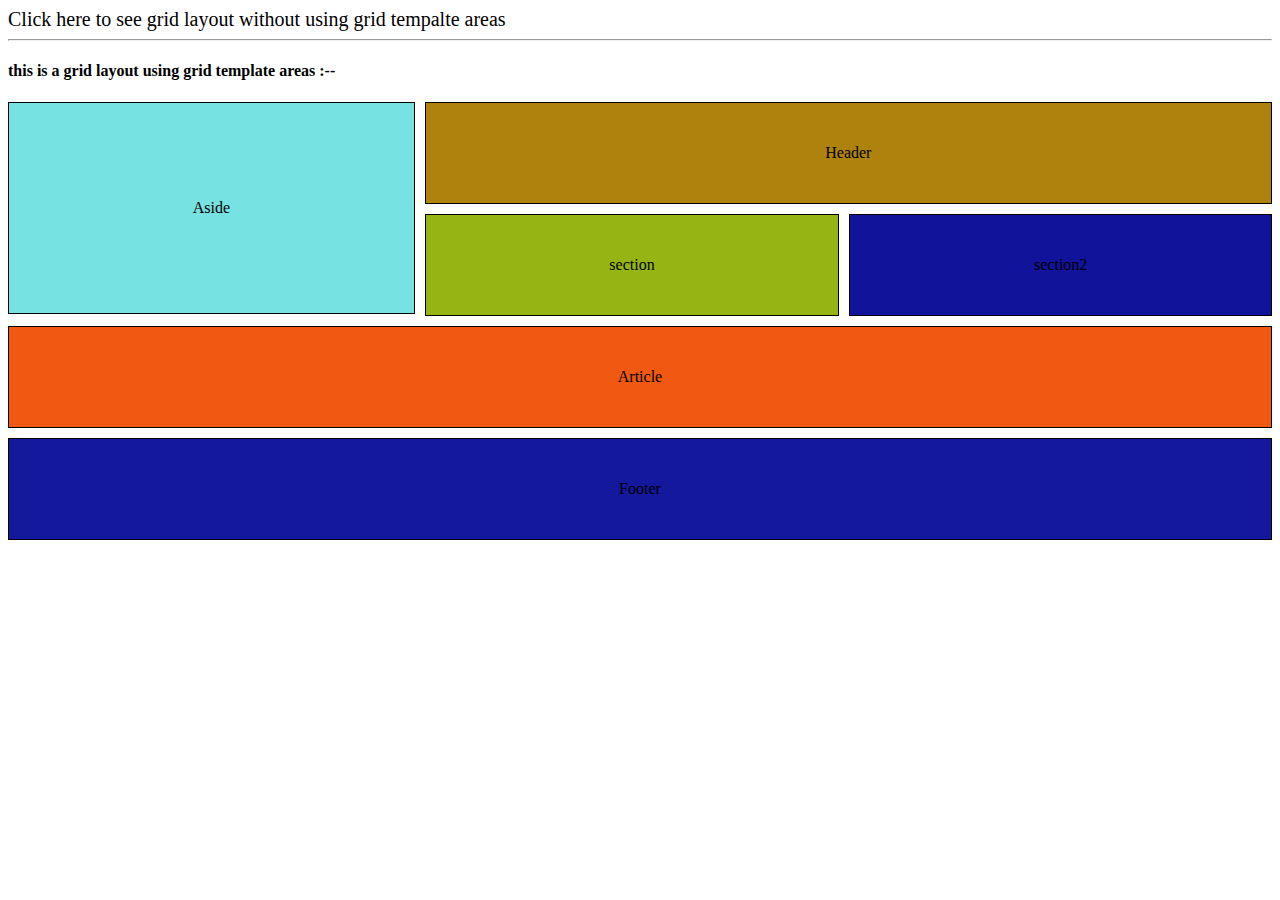
<file: index.html>
<!DOCTYPE html>
<html lang="en">
<head>
    <meta charset="UTF-8">
    <meta name="viewport" content="width=device-width, initial-scale=1.0">
    <title>Document</title>
    <link rel="stylesheet" href="grid_task.css">
</head>
<body>
    <a href="./grid_task1.html">Click here to see grid layout without using grid tempalte areas</a>
    <br><hr>
    <h4>this is a grid layout using grid template areas :--</h4>
    <div class="grid-container">
        <grid class="items1">Header</grid>
        <grid class="items2">Aside</grid>
        <grid class="items3">section</grid>
        <grid class="items4">section2</grid>
        <grid class="items5">Article</grid>
        <!-- <grid class="items6">Article2</grid> -->
        <grid class="items7">Footer</grid>
    </div>
</body>
</html>
</file>
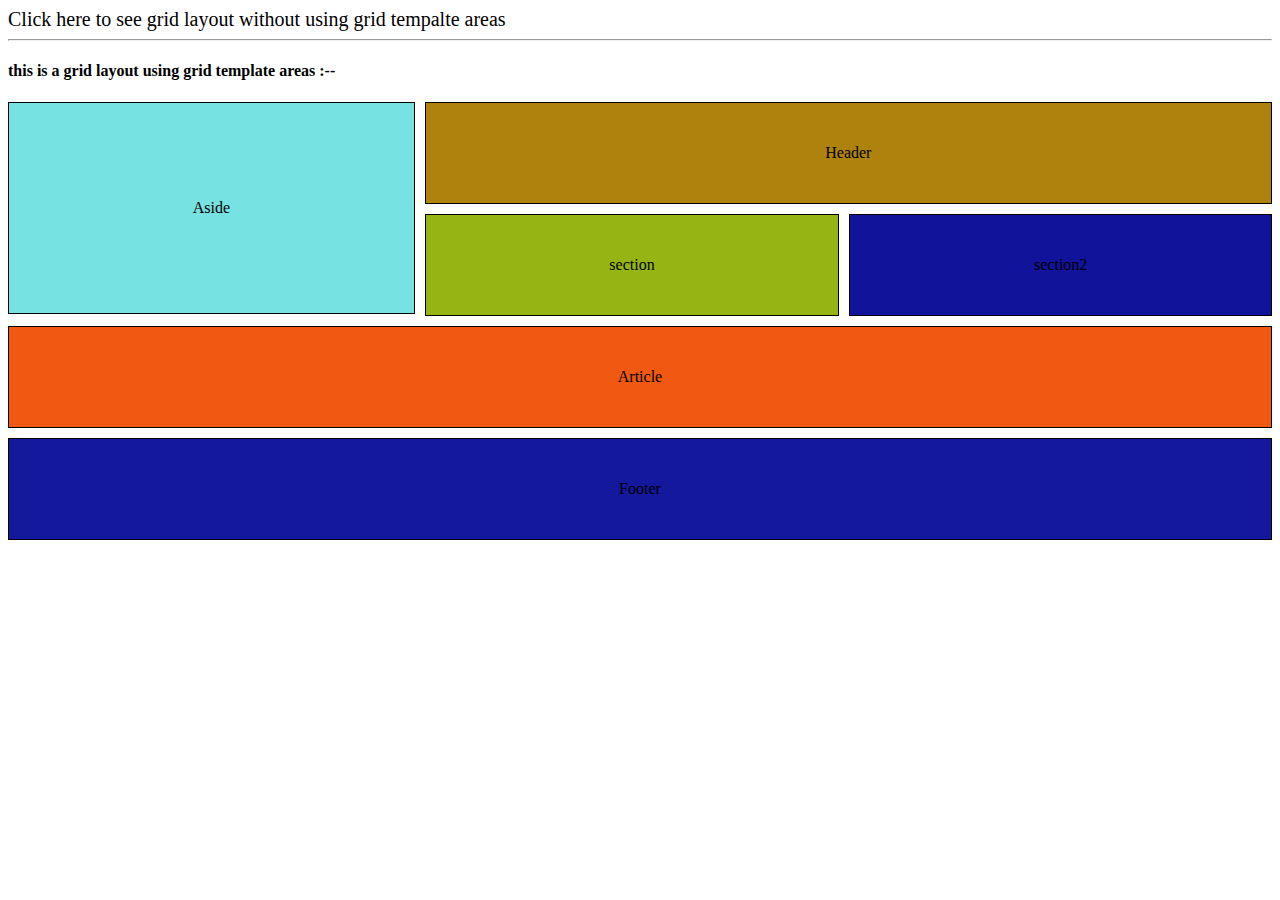
<file: grid_task.html>
<!DOCTYPE html>
<html lang="en">
<head>
    <meta charset="UTF-8">
    <meta name="viewport" content="width=device-width, initial-scale=1.0">
    <title>Document</title>
    <link rel="stylesheet" href="grid_task.css">
</head>
<body>
    <a href="./grid_task1.html">Click here to see grid layout without using grid tempalte areas</a>
    <br><hr>
    <h4>this is a grid layout using grid template areas :--</h4>
    <div class="grid-container">
        <grid class="items1">Header</grid>
        <grid class="items2">Aside</grid>
        <grid class="items3">section</grid>
        <grid class="items4">section2</grid>
        <grid class="items5">Article</grid>
        <!-- <grid class="items6">Article2</grid> -->
        <grid class="items7">Footer</grid>
    </div>
</body>
</html>
</file>
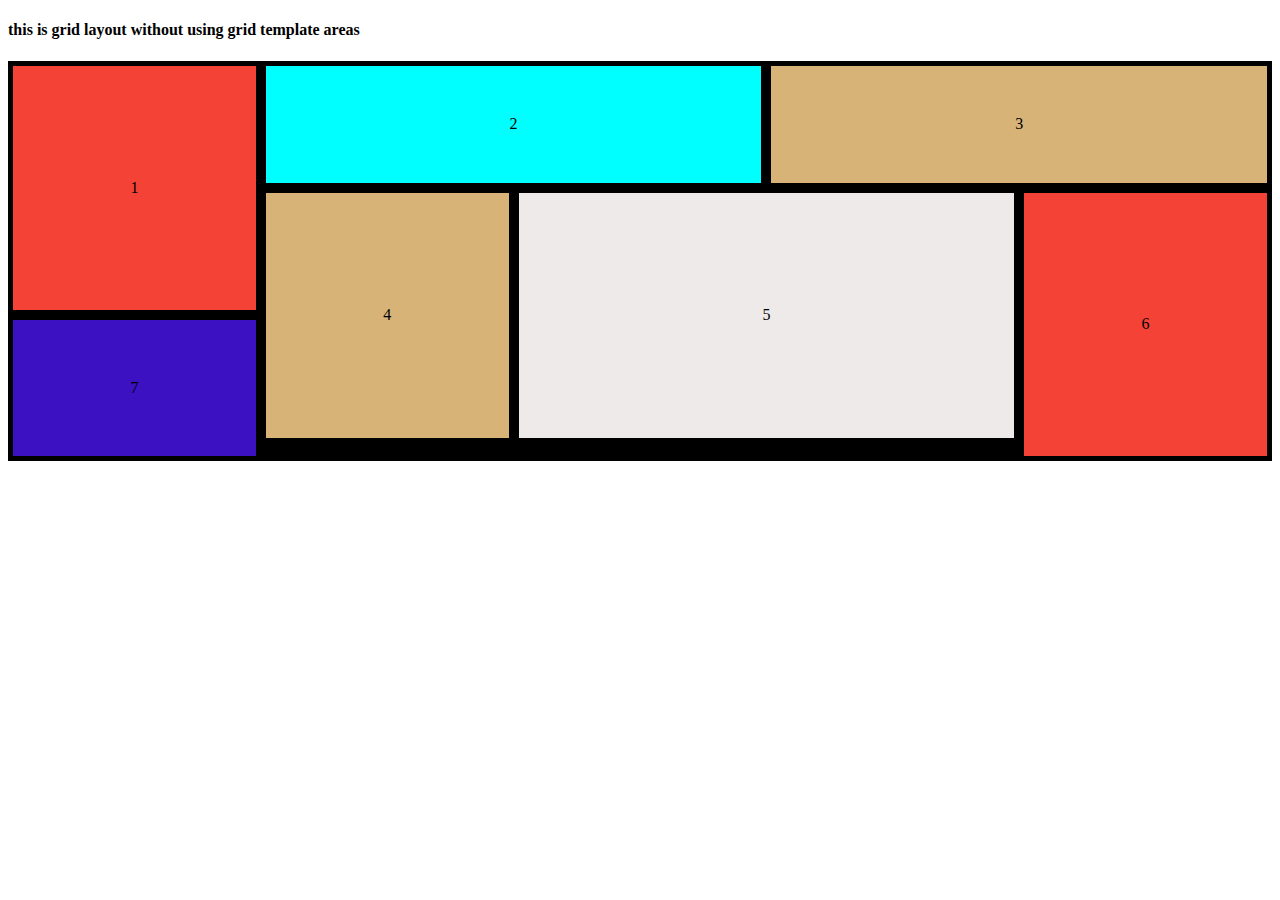
<file: grid_task1.html>
<!DOCTYPE html>
<html lang="en">
<head>
    <meta charset="UTF-8">
    <meta name="viewport" content="width=device-width, initial-scale=1.0">
    <title>Document</title>
    <link rel="stylesheet" href="grid_task1.css">
</head>
<body>
    <!-- <div class="container">
        <div class="grid-items1">Header</div>
        <div class="grid-items2">Aside</div>
        <div class="grid-items3">Section</div>
        <div class="grid-items4">Section2</div>
        <div class="grid-items5">Article</div>
        <div class="grid-items6">Footer</div>
        <div class="grid-items7">Article</div>
        <div class="grid-items8">Footer</div>
    </div> -->
    <h4>this is grid layout without using grid template areas</h4>
    <div class="container">
        <div class="item1">1</div>
        <div class="item2">2</div>
        <div class="item3">3</div>
        <div class="item4">4</div>
        <div class="item5">5</div>
        <div class="item6">6</div>
        <div class="item7">7</div>
        <div class="item8">8</div>
        <div class="item9">9</div>
        <!-- <div class="item10">10</div> -->
    </div>
</body>
</html>
</file>
<file: grid_task.css>
.grid-container{
    display: grid;
    grid-template-areas: 
    "aside header header"
    "aside section section2"
    "article article article"
    "footer footer footer" 
    ;
    gap:10px;
    /* justify-items: center;
    align-items: center; */
}
a{
    text-decoration: none;
    font-size: 20px;
    color: black;
}
.items1{
    grid-area: header;
    border: 1px solid;
    /* width: 400px; */
    height: 100px;
    display: grid;
    justify-items: center;
    align-items: center;
    background-color: rgb(173, 131, 13);
}
.items2{
    display: grid;
    grid-area: aside;
    border: 1px solid;
    height: 210px;
    justify-items: center;
    align-items: center;
    background-color: rgb(119, 226, 226);
}
.items3{
    grid-area: section;
    border: 1px solid;
    /* width: 100px; */
    /* width: 800px; */
    height: 100px;
    justify-items: center;
    align-items: center;
    display: grid;
    background-color: rgb(151, 180, 21);
}
.items4{
    grid-area: section2;
    border: 1px solid;
    justify-items: center;
    align-items: center;
    display: grid;
    background-color: rgb(17, 19, 155);
}
.items5{
    grid-area: article;
    border: 1px solid;
    height: 100px;
    /* width: 400px; */
    justify-items: center;
    align-items: center;
    display: grid;
    background-color: rgb(241, 88, 17);
}
/* .items6{
    grid-area: article2;
    background-color: aqua;
    display: grid;
    height: 100px;
    justify-content: center;
    align-items: center;
} */
.items7{
    grid-area: footer;
    border: 1px solid;
    height: 100px;
    justify-items: center;
    align-items: center;
    display: grid;
    background-color: rgb(19, 24, 156);
}
</file>
<file: grid_task1.css>
/* .container{
    display: grid;
    background-color: aqua;
    grid-template-columns: auto auto auto;
    gap: 10px;
}
.grid-items1{
    background-color: brown;
    grid-column: 2/4;
    height: 100px;
}
.grid-items2{
    background-color: rgb(185, 200, 14);
    grid-row: 1/3;
    height: 210px;
    
}
.grid-items3{
    background-color: rgb(14, 66, 7);
    height: 100px;
}
.grid-items4{
    background-color: rgb(18, 202, 125);
    height: 100px;
}
.grid-items5{
    background-color: rgb(205, 23, 172);
    grid-column: 1/4;
    height: 100px;
}
.grid-items6{
    background-color: rgb(35, 22, 175);
    grid-column: 1/4;
    height: 100px;

} */

/* .container{
    display: grid;
    grid-template-columns: auto auto auto auto auto;
    background-color: rgb(47, 43, 43);
    color: aliceblue;
    gap: 10px;
}
.grid-items1{
    background-color: brown;
    
}
.grid-items2{
    background-color: rgb(133, 175, 180);
    
}
.grid-items3{
    background-color: rgb(159, 199, 16);
    
}

.grid-items4{
    background-color: rgb(27, 209, 23);
    
}
.grid-items5{
    background-color: rgb(32, 211, 217);
    
    
}
.grid-items6{
    background-color: rgb(20, 46, 210);
    
    
    
}

.grid-items7{
    background-color: rgb(144, 13, 120);
    
}
.grid-items8{
    background-color: rgb(61, 10, 15);
    
} */
.container{
    display: grid;
    grid-template-columns: repeat(5,1fr);
    grid-template-rows: repeat(3,1fr);
    background-color: black;
    width:100%;
    /* gap:10px; */
    height: 400px;
}
.item1{
    background-color: #F44336;
    grid-row:1/3;
    grid-column: 1/2;
    /* height: 100px; */
    border: 5px solid;
    display: grid;
    justify-items: center;
    align-items: center;
}
.item2{
    background-color: aqua;
    grid-column: 2/4;
    /* height: 50px; */
    border: 5px solid;
    display: grid;
    justify-items: center;
    align-items: center;
}
.item3{
    background-color: #D7B377;
    grid-column: 4/6;
    /* height: 50px; */
    border: 5px solid;
    display: grid;
    justify-items: center;
    align-items: center;
}
.item4{
    background-color: #D7B377;
    grid-column: 2/3;
    grid-row: 2/4;
    /* height: 50px; */
    border: 5px solid;
    display: grid;
    justify-items: center;
    align-items: center;
}
.item5{
    background-color: rgb(237, 234, 233);
    grid-column: 3/5;
    grid-row: 2/4;
    /* height: 50px; */
    border: 5px solid;
    display: grid;
    justify-items: center;
    align-items: center;
}
.item6{
    background-color: #F44336;
    grid-row: 2/5;
    grid-column: 5/6;
    /* height: 150px; */
    border: 5px solid;
    display: grid;
    justify-items: center;
    align-items: center;
}
.item7{
    background-color: rgb(59, 17, 194);
    grid-row: 3/5;
    /* height: 100px; */
    border: 5px solid;
    display: grid;
    justify-items: center;
    align-items: center;
}
/* .item8{
    background-color: #F44336;
    grid-column: 2/4;
    border: 5px solid;
    display: grid;
    justify-items: center;
    align-items: center;
}
.item9{
    background-color: rgb(38, 161, 213);
    grid-row: 4/5;
    grid-column: 4/5;
    border: 5px solid;
    display: grid;
    justify-items: center;
    align-items: center;
} */
/* .item10{
    background-color: rgb(171, 179, 179);
} */
</file>
